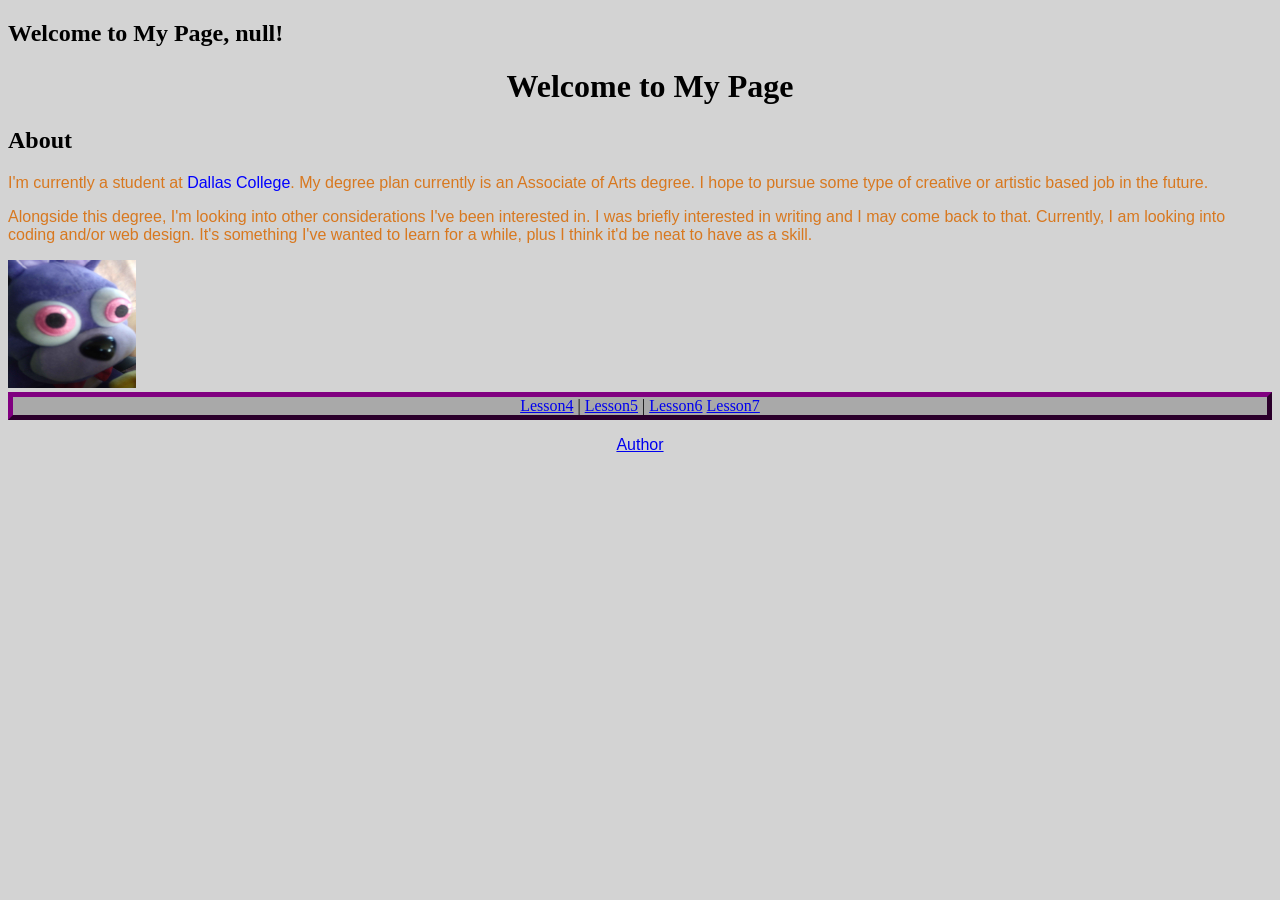
<file: index.html>
<!DOCTYPE html>
<html lang="en">
  <head>
    <meta charset="UTF-8">
    <meta name="viewport" content="width=device-width, initial-scale=1.0">
    <title>Home Page</title>
    <style>
.myDiv {
  border: 5px outset purple;
  background-color: darkgrey;
  text-align: center;
}
</style>
<link rel="stylesheet" href="mystyle.css">
<script>
var guest = prompt("Welcome! Please enter your name.");
document.write("<h2>Welcome to My Page, " + guest + "!</h2>");
</script>
  </head>
  <body>
    <header>
      <h1 class="center">Welcome to My Page</h1>
    </header>
    <main>
      <section>
        <h2>About</h2>
          <p>I'm currently a student at <span style="color:blue">Dallas College</span>. My degree plan currently is an Associate of Arts degree. I hope to pursue some type of creative or artistic based job in the future.</p>
              <p>Alongside this degree, I'm looking into other considerations I've been interested in. I was briefly interested in writing and I may come back to that. Currently, I am looking into coding and/or web design. It's something I've wanted to learn for a while, plus I think it'd be neat to have as a skill.
          </p>
        <img src="imgFolder/bonplush.jpg" alt="test image of a stuffed animal" width="128" height="128">
        <div class="myDiv"><nav>
			<a href="https://ec2002dotcom.github.io/VScode/quotes">Lesson4</a> |
			<a href="https://ec2002dotcom.github.io/VScode/secret-number-game">Lesson5</a> |
			<a href="https://ec2002dotcom.github.io/VScode/quiz">Lesson6</a>
      <a href="https://ec2002dotcom.github.io/VScode/trivia">Lesson7</a> 
		</nav></div>
      </section>
    </main>
    <footer>
      <p id="footer"><a href="https://github.com/ec2002dotcom">Author</a></p>
    </footer>
  </body>
</html>
</file>
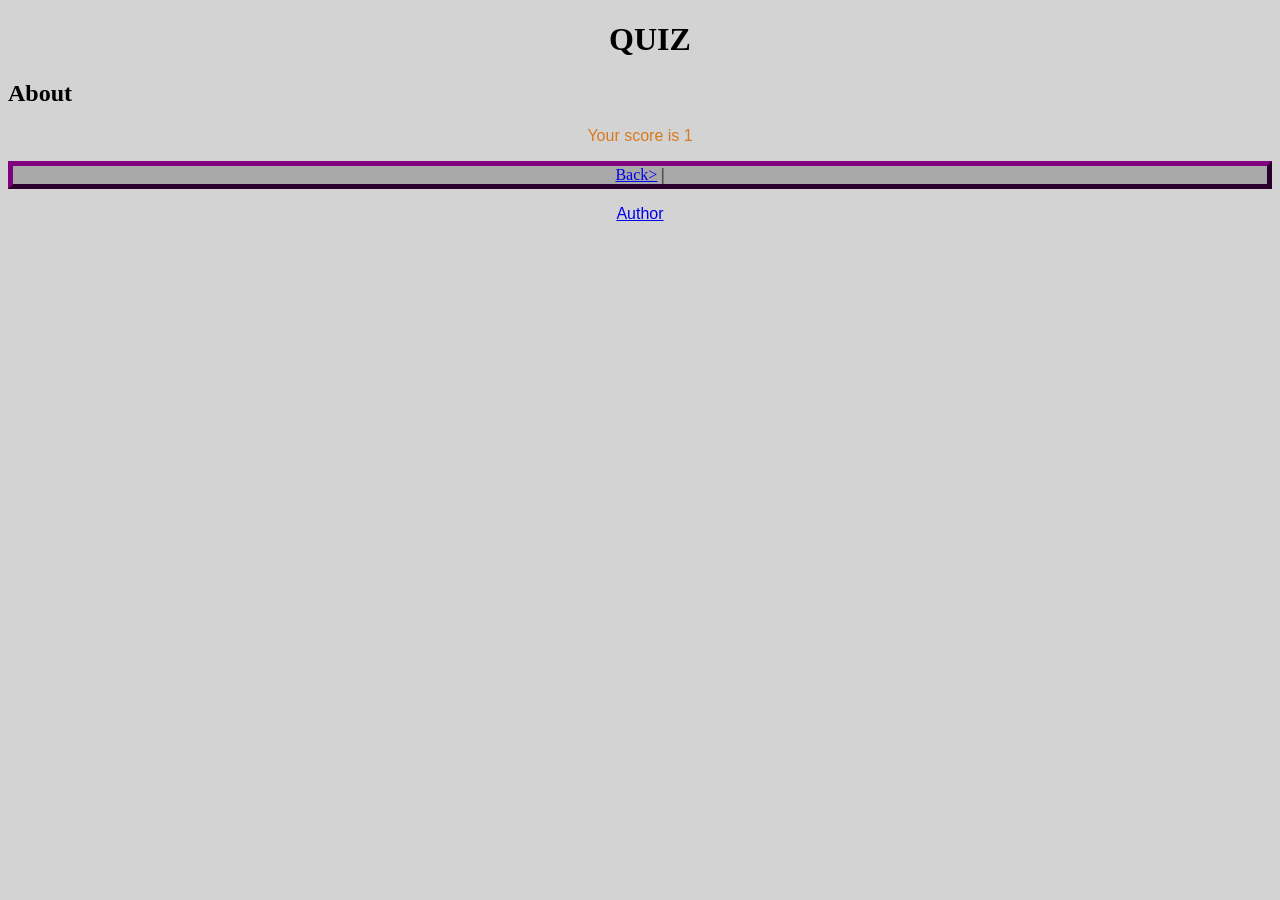
<file: quiz.html>
<!DOCTYPE html>
<html lang="en">
  <head>
    <meta charset="UTF-8">
    <meta name="viewport" content="width=device-width, initial-scale=1.0">
    <title>Home Page</title>
    <style>
.myDiv {
  border: 5px outset purple;
  background-color: darkgrey;
  text-align: center;
}
</style>
<link rel="stylesheet" href="mystyle.css">
<script src="quiz.js"></script>
  </head>
  <body>
    <header>
      <h1 class="center">QUIZ</h1>
    </header>
    <main>
      <section>
        <h2>About</h2>
          <p class="center">
            <script>var quizQuest = ['What is a rare type of clover?', 'What are young dogs called?', 'What is it called when the sun overshadows the moon?'];
var quizAns = ['Four leaf clover', 'Puppies', 'A Lunar Eclipse']; </script>
            <script>function calcAvg(val1, val2, val3) {
	avg = (val1 + val2 + val3) / 3;
	return avg;
}
ans = calcAvg(10, 20, 30);</script>
<script>
	// call mathQuiz function
	var score = quiz();
	// display the results on the screen
	document.write('Your score is ' + score);
</script>
            
</p>
       
			<div class="myDiv"><nav>
			<a href="https://ec2002dotcom.github.io/VScode/">Back></a> |
		</nav></div>
      </section>
    </main>
    <footer>
      <p id="footer"><a href="https://github.com/ec2002dotcom">Author</a></p>
    </footer>
  </body>
</html>
</file>
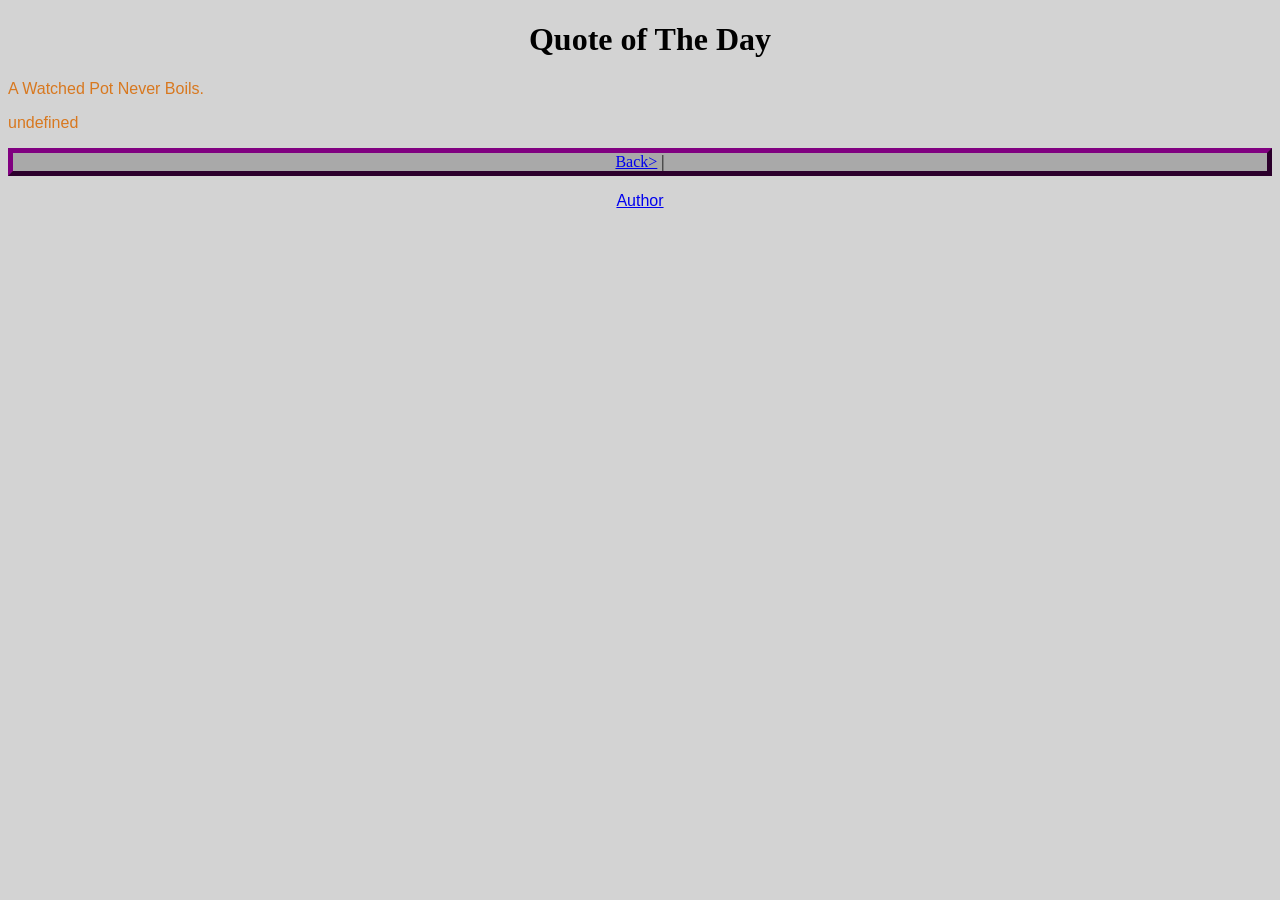
<file: quotes.html>
<!DOCTYPE html>
<html lang="en">
  <head>
    <meta charset="UTF-8">
    <meta name="viewport" content="width=device-width, initial-scale=1.0">
    <title>DAILY QUOTES</title>
    <style>
.myDiv {
  border: 5px outset purple;
  background-color: darkgrey;
  text-align: center;
}
</style>
<link rel="stylesheet" href="mystyle.css">
  </head>
  <body>
    <header>
      <h1 class="center">Quote of The Day</h1>
    </header>
    <main>
      <section>
          <p>
            <script>
              var quotes = ["A Watched Pot Never Boils.", "The Early Bird Gets The Worm.", "Actions Speak Louder Than Words.", "Better Late Than Never.", "Practice Makes Perfect."]
var yourNumber = prompt("Please enter a number.");
var index= yourNumber % 5
var remainder = quotes[index]
document.write(remainder);
              </script>
</p>
<p>
<script>
var websites = ["https://penguinchat.com/", "https://radio.garden/listen/-1-pure-alternative-radio/q6jUpKaw", "https://www.boredbutton.com/"] ;
var yourSite = prompt("Please enter your favorite website.");
var index= yourSite
var remainder = websites[index]
document.write(remainder);
</script>
          </p>
        <div class="myDiv"><nav>
			<a href="https://ec2002dotcom.github.io/VScode/">Back></a> |

		</nav></div>
      </section>
    </main>
    <footer>
      <p id="footer"><a href="https://github.com/ec2002dotcom">Author</a></p>
    </footer>
  </body>
</html>
</file>
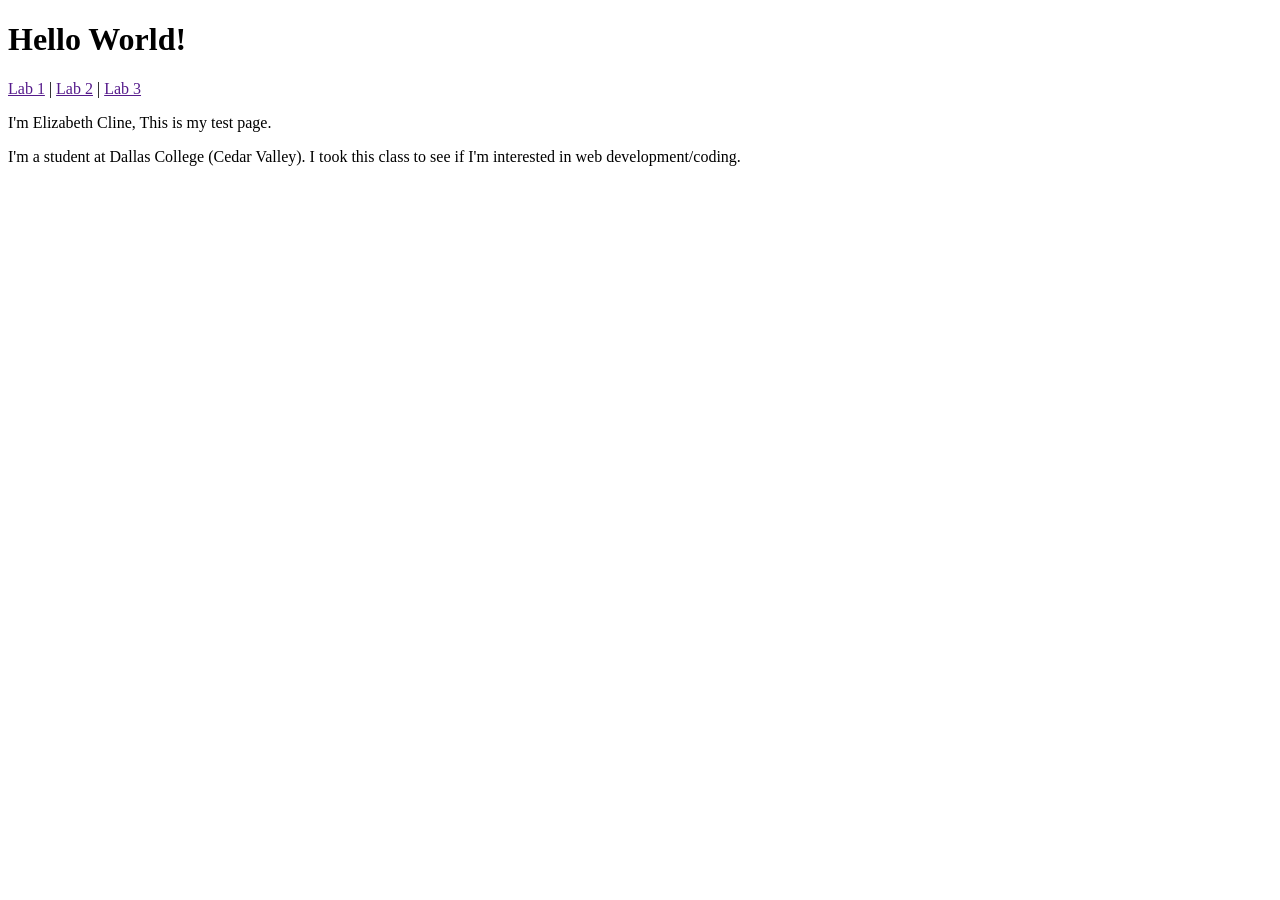
<file: test.html>
<!DOCTYPE html>
<html lang="en">
	<head>
		<title>My First Page</title>
	</head>
	<body>
		<h1>Hello World!</h1>
		<nav>
			<a href="">Lab 1</a> |
			<a href="">Lab 2</a> |
			<a href="">Lab 3</a>
		</nav>
		<p>I'm Elizabeth Cline, This is my test page.</p>
		<p>I'm a student at Dallas College (Cedar Valley). I took this class to see if I'm interested in web development/coding.</p>
	</body>
</html>
</file>
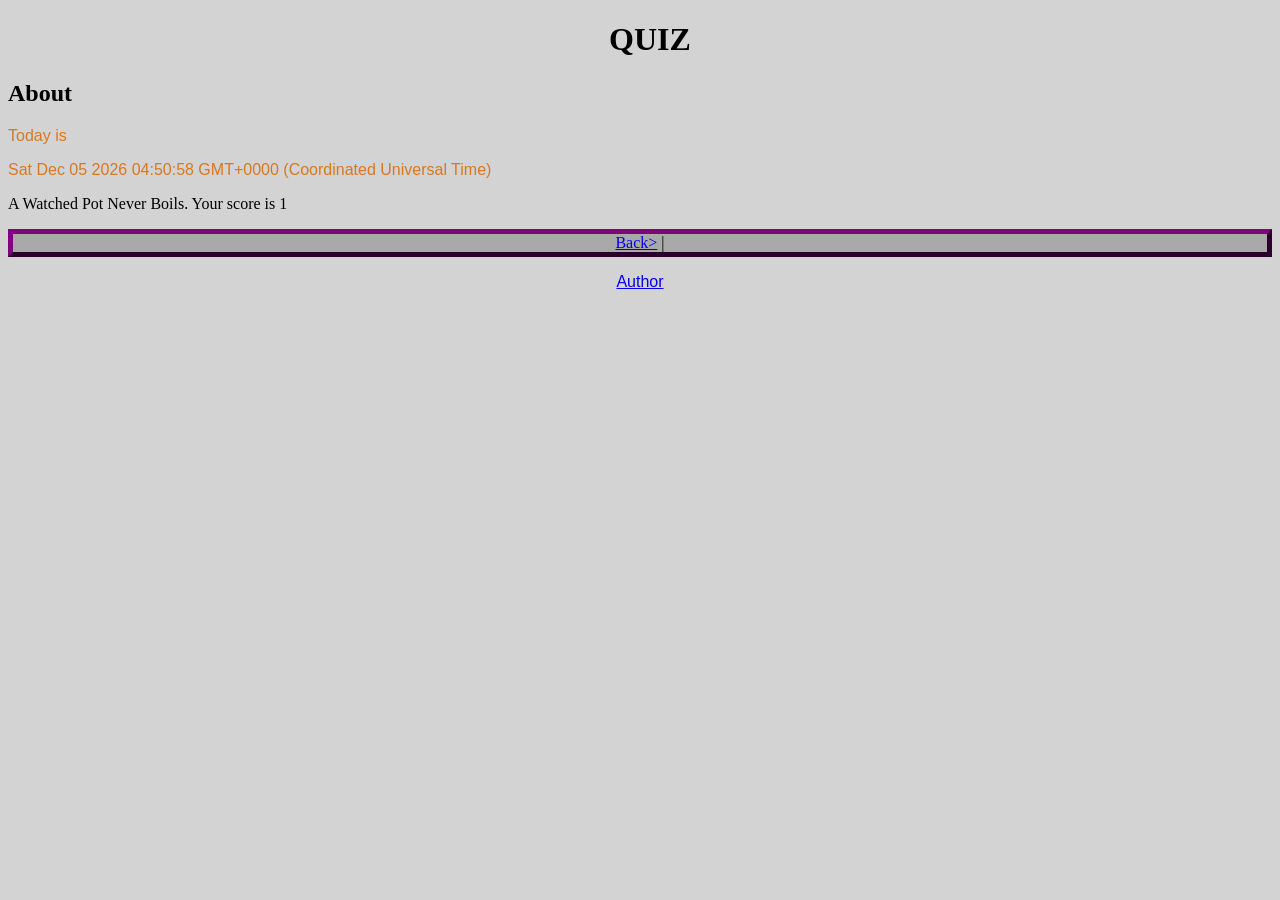
<file: trivia.html>
<!DOCTYPE html>
<html lang="en">
  <head>
    <meta charset="UTF-8">
    <meta name="viewport" content="width=device-width, initial-scale=1.0">
    <title>Home Page</title>
    <style>
.myDiv {
  border: 5px outset purple;
  background-color: darkgrey;
  text-align: center;
}
</style>
<link rel="stylesheet" href="mystyle.css">
<script src="trivia.js"></script>
  </head>
  <body>
    <header>
      <h1 class="center">QUIZ</h1>
    </header>
    <main>
      <section>
        <h2>About</h2>
          <p class="center">
            <p>Today is</p><p id="demo"></p>

<script>
const time = new Date();
document.getElementById("demo").innerHTML = time;
</script>
<script>
              var quotes = ["A Watched Pot Never Boils.", "The Early Bird Gets The Worm.", "Actions Speak Louder Than Words.", "Better Late Than Never.", "Practice Makes Perfect."]
var yourNumber = prompt("Please enter a number.");
var index= yourNumber % 5
var remainder = quotes[index]
document.write(remainder);
              </script>
            <script>var quizQuest = ['What is a rare type of clover?', 'What are young dogs called?', 'What is it called when the sun overshadows the moon?'];
var quizAns = ['Four leaf clover', 'Puppies', 'A Lunar Eclipse']; </script>
            <script>function calcAvg(val1, val2, val3) {
	avg = (val1 + val2 + val3) / 3;
	return avg;
}
ans = calcAvg(10, 20, 30);</script>
<script>
	// call mathQuiz function
	var score = quiz();
	// display the results on the screen
	document.write('Your score is ' + score);
</script>
            
</p>
       
			<div class="myDiv"><nav>
			<a href="https://ec2002dotcom.github.io/VScode/">Back></a> |
		</nav></div>
      </section>
    </main>
    <footer>
      <p id="footer"><a href="https://github.com/ec2002dotcom">Author</a></p>
    </footer>
  </body>
</html>
</file>
<file: mystyle.css>
body {
  background-color: lightgrey;
}

h1 {
  color: black;
  margin-left: 20px;
}
p {
    color: #d8781f;
    font-family: Arial, Helvetica, sans-serif;
  }
  .center {
  text-align: center;
}
#footer {
  text-align: center;
  color: black;
}
</file>
